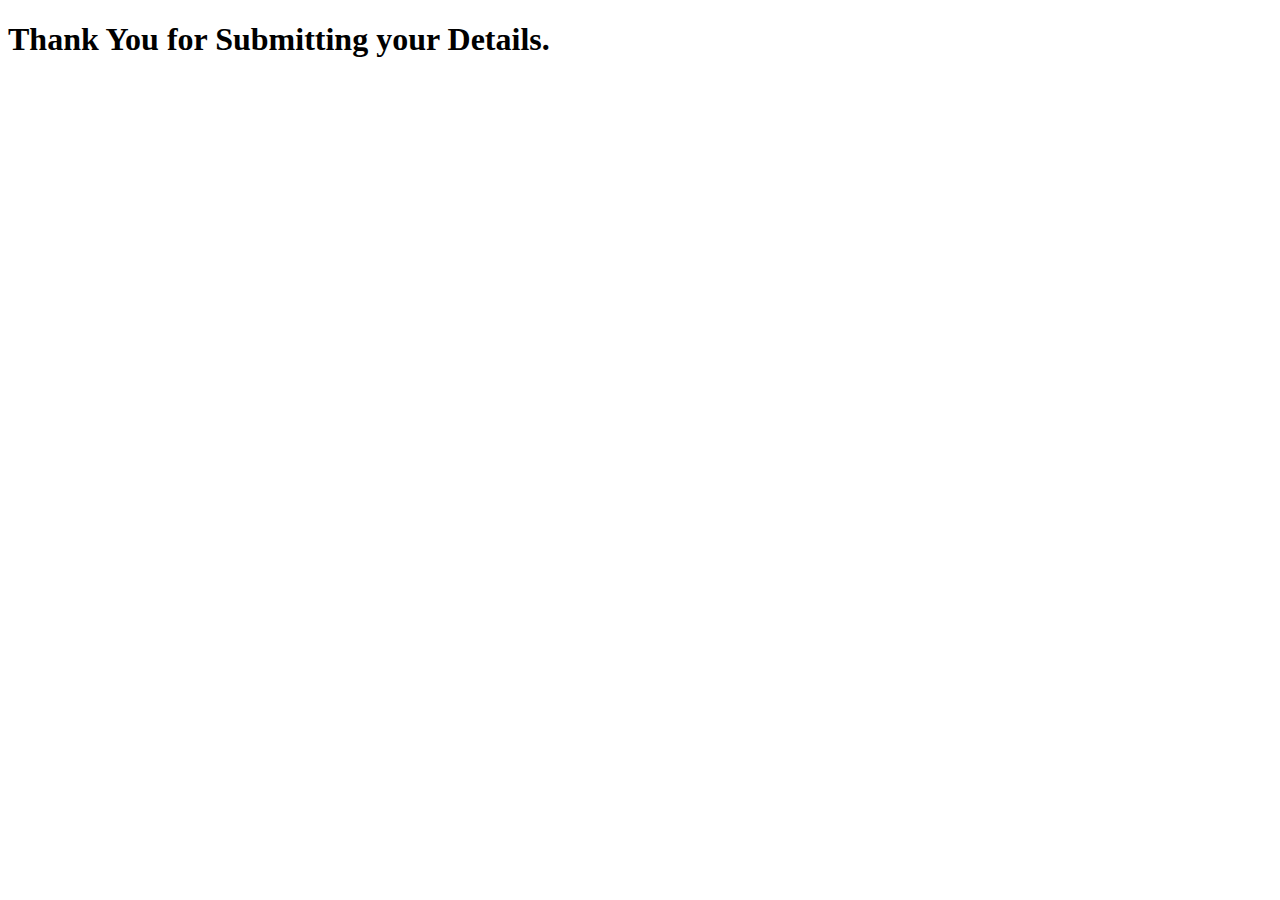
<file: thank.html>
<!DOCTYPE html>
<html lang="en">
<head>
    <meta charset="UTF-8">
    <meta name="viewport" content="width=device-width, initial-scale=1.0">
    <title>Document</title>
</head>
<body>
    <h1>
        Thank You for Submitting your Details.
    </h1>
</body>
</html>
</file>
